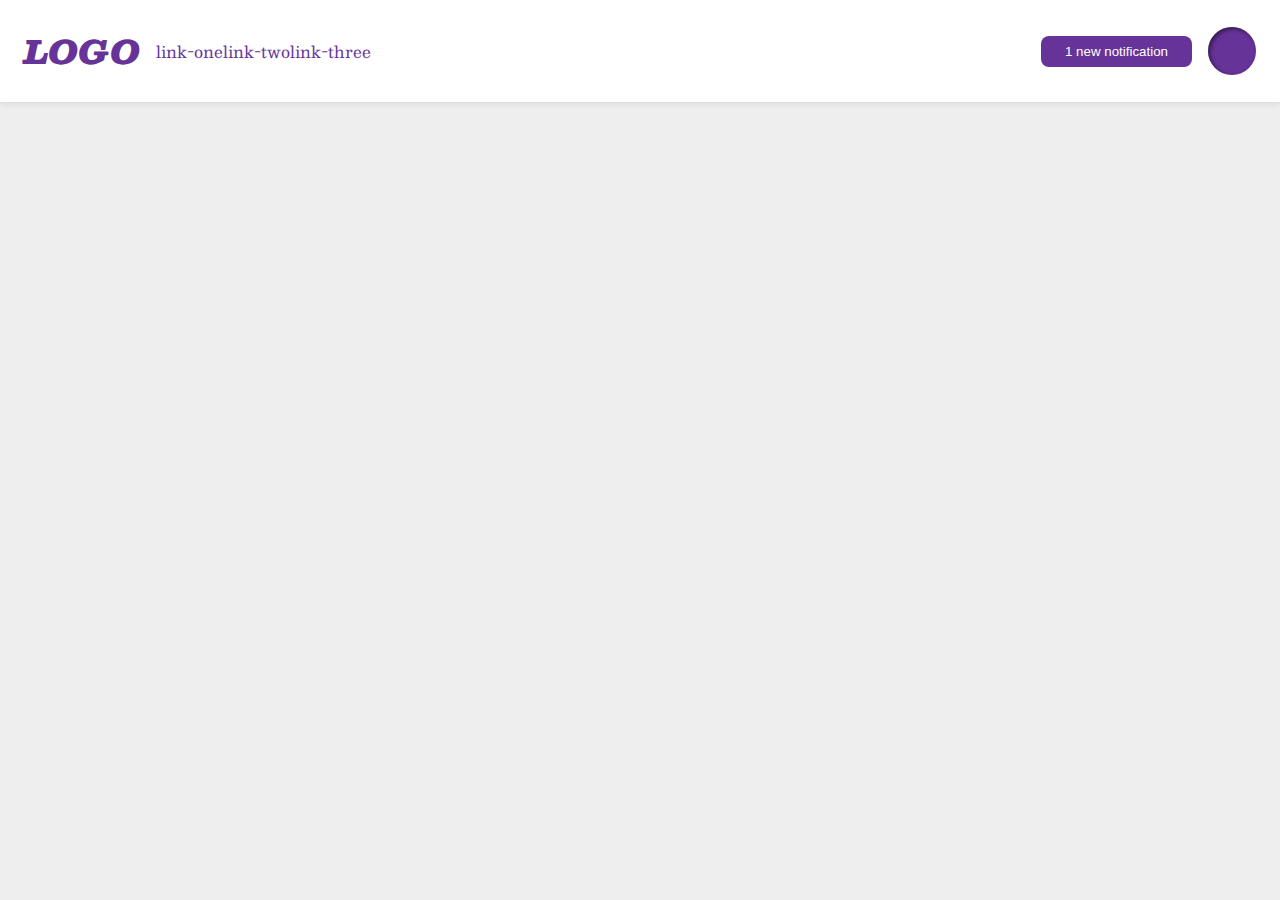
<file: flex/03-flex-header-2/index.html>
<!DOCTYPE html>
<html lang="en">
  <head>
    <meta charset="UTF-8">
    <meta http-equiv="X-UA-Compatible" content="IE=edge">
    <meta name="viewport" content="width=device-width, initial-scale=1.0">
    <title>Flex Header 2</title>
    <link rel="stylesheet" href="style.css">
  </head>
  <body>
    <div class="header">
      <div class="left">
        <div class="logo">
          LOGO
        </div>
        <ul class="links">
          <li><a href="google.com">link-one</a></li>
          <li><a href="google.com">link-two</a></li>
          <li><a href="google.com">link-three</a></li>
        </ul>
      </div>
      <div class="right">
        <button class="notifications">
          1 new notification
        </button>
        <div class="profile-image"></div>
    </div>
  </body>
</html>
</file>
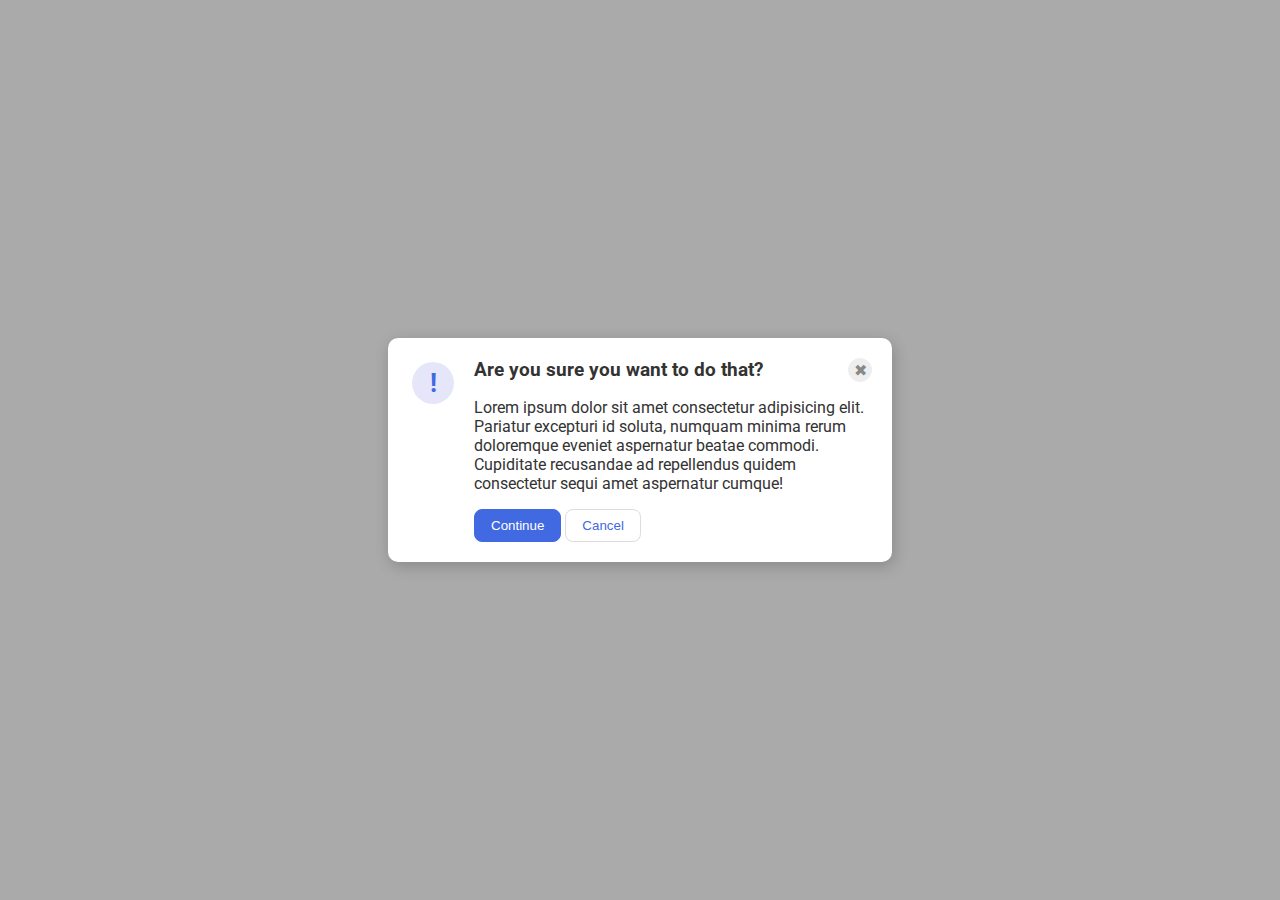
<file: flex/05-flex-modal/index.html>
<!DOCTYPE html>
<html lang="en">
  <head>
    <meta charset="UTF-8">
    <meta http-equiv="X-UA-Compatible" content="IE=edge">
    <meta name="viewport" content="width=device-width, initial-scale=1.0">
    <link rel="stylesheet" href="style.css">
    <title>Modal</title>
  </head>
  <body>
    <div class="modal">
      <div class="left">
        <div class="icon">!</div>
      </div>
      <div class="right">
        <div class="top">
          <div class="header">Are you sure you want to do that?</div>
          <button class="close-button">✖</button>
        </div>
        <div class="text">Lorem ipsum dolor sit amet consectetur adipisicing elit. Pariatur excepturi id soluta, numquam minima rerum doloremque eveniet aspernatur beatae commodi. Cupiditate recusandae ad repellendus quidem consectetur sequi amet aspernatur cumque!</div>
        <div class="bottom">
          <button class="continue">Continue</button>
          <button class="cancel">Cancel</button>
        </div>
    </div>
  </body>
</html>
</file>
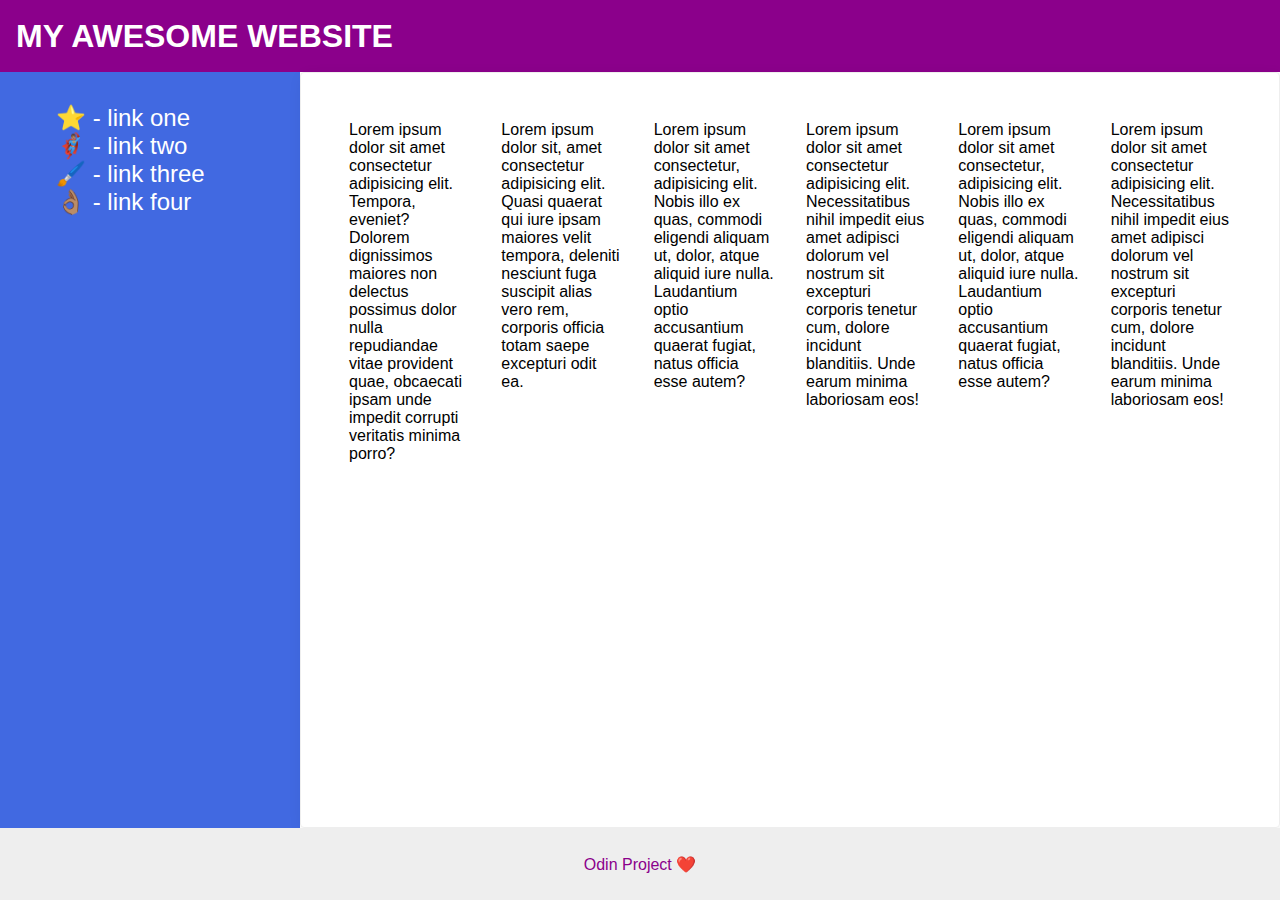
<file: flex/07-flex-layout-2/index.html>
<!DOCTYPE html>
<html lang="en">
  <head>
    <meta charset="UTF-8">
    <meta http-equiv="X-UA-Compatible" content="IE=edge">
    <meta name="viewport" content="width=device-width, initial-scale=1.0">
    <title>The Holy Grail</title>
    <link rel="stylesheet" href="style.css">
  </head>
  <body class="page_format">
    <div class="header">
        MY AWESOME WEBSITE
    </div>
   
   <div class = "content"> 
      <div class="sidebar">
        <ul>
          <li><a href="#">⭐ - link one</a></li>
          <li><a href="#">🦸🏽‍♂️ - link two</a></li>
          <li><a href="#">🖌️ - link three</a></li>
          <li><a href="#">👌🏽 - link four</a></li>
        </ul>
      </div>

      <div class="cards">
        <div class="card">Lorem ipsum dolor sit amet consectetur adipisicing elit. Tempora, eveniet? Dolorem dignissimos maiores non delectus possimus dolor nulla repudiandae vitae provident quae, obcaecati ipsam unde impedit corrupti veritatis minima porro?</div>
        <div class="card">Lorem ipsum dolor sit, amet consectetur adipisicing elit. Quasi quaerat qui iure ipsam maiores velit tempora, deleniti nesciunt fuga suscipit alias vero rem, corporis officia totam saepe excepturi odit ea.</div>
        <div class="card">Lorem ipsum dolor sit amet consectetur, adipisicing elit. Nobis illo ex quas, commodi eligendi aliquam ut, dolor, atque aliquid iure nulla. Laudantium optio accusantium quaerat fugiat, natus officia esse autem?</div>
        <div class="card">Lorem ipsum dolor sit amet consectetur adipisicing elit. Necessitatibus nihil impedit eius amet adipisci dolorum vel nostrum sit excepturi corporis tenetur cum, dolore incidunt blanditiis. Unde earum minima laboriosam eos!</div>
        <div class="card">Lorem ipsum dolor sit amet consectetur, adipisicing elit. Nobis illo ex quas, commodi eligendi aliquam ut, dolor, atque aliquid iure nulla. Laudantium optio accusantium quaerat fugiat, natus officia esse autem?</div>
        <div class="card">Lorem ipsum dolor sit amet consectetur adipisicing elit. Necessitatibus nihil impedit eius amet adipisci dolorum vel nostrum sit excepturi corporis tenetur cum, dolore incidunt blanditiis. Unde earum minima laboriosam eos!</div>
      </div>
     </div>

    <div class="footer">
      Odin Project ❤️
    </div>
  </body>
</html>
</file>
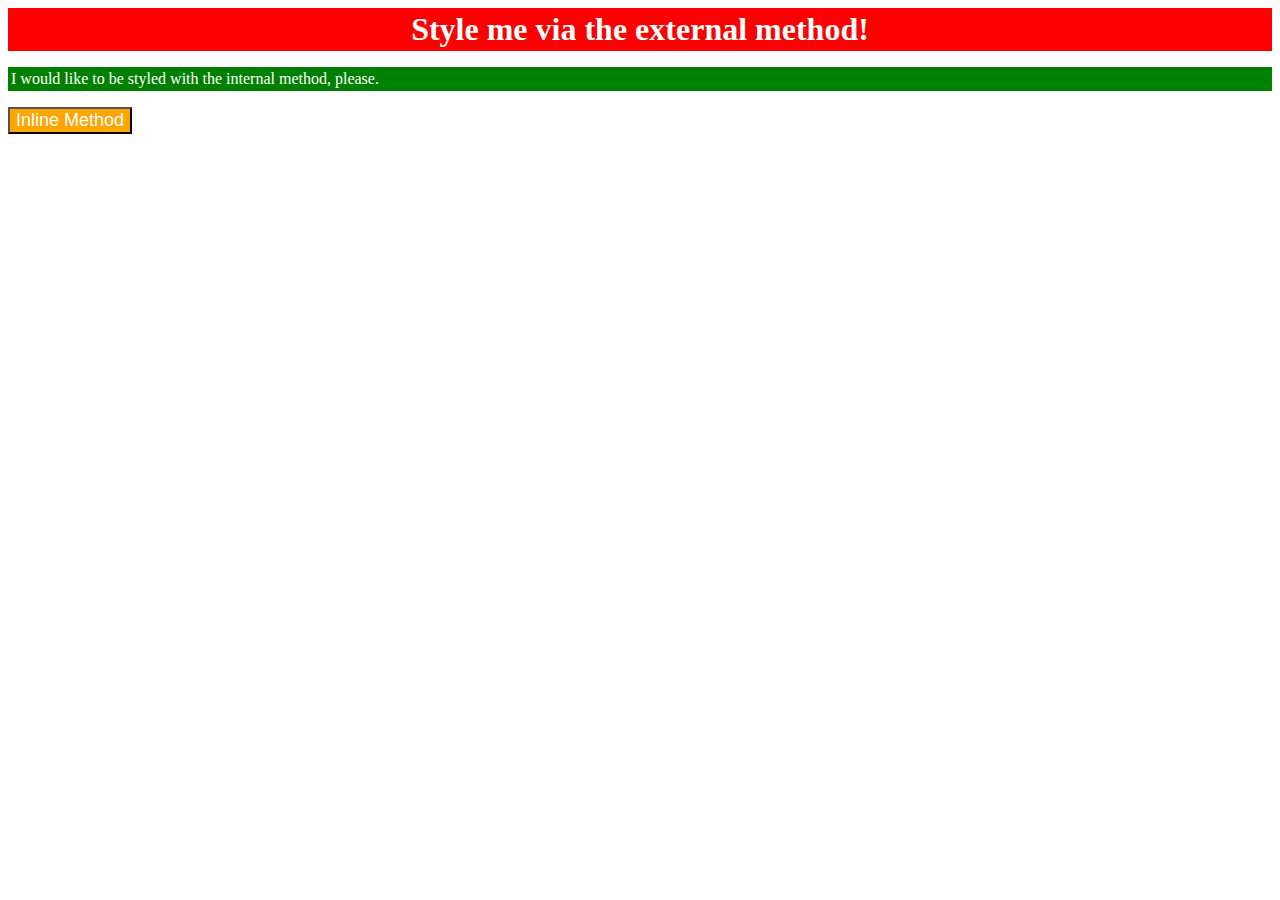
<file: foundations/01-css-methods/index.html>
<!DOCTYPE html>
<html lang="en">
  <head>
    <meta charset="UTF-8">
    <meta http-equiv="X-UA-Compatible" content="IE=edge">
    <meta name="viewport" content="width=device-width, initial-scale=1.0">
    <title>Methods for Adding CSS</title>
    <link rel="stylesheet" href="styles.css" />
    <style>
      p {
          background-color: green;
          font-size: 18;
          color: white;
          padding: 3px;
        }
    </style>
  </head>
  <body>
    <div>Style me via the external method!</div>
    <p>I would like to be styled with the internal method, please.</p>
    <button style="color:white; background-color: orange; font-size: 18px;">Inline Method</button>
  </body>
</html>
</file>
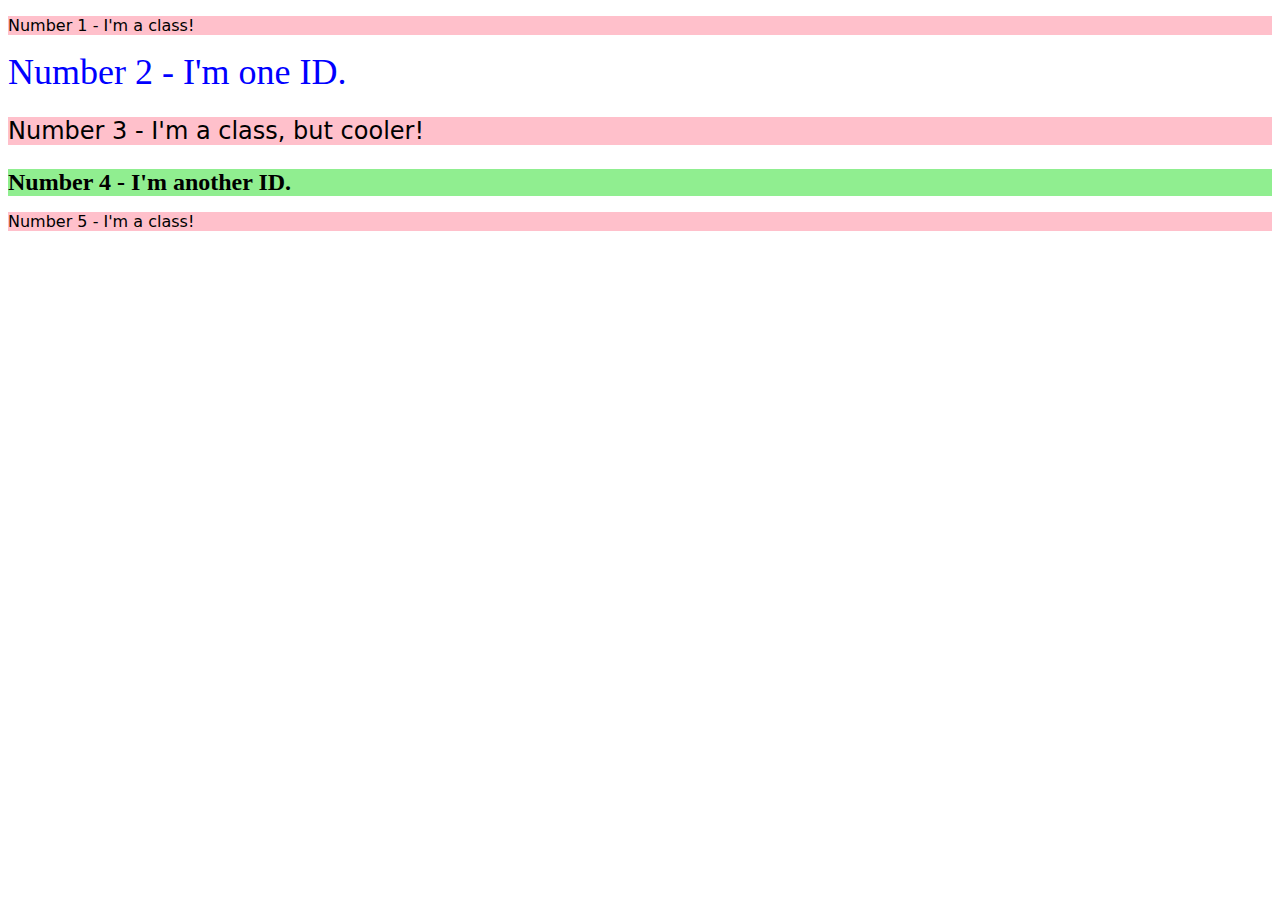
<file: foundations/02-class-id-selectors/index.html>
<!DOCTYPE html>
<html lang="en">
  <head>
    <meta charset="UTF-8">
    <meta http-equiv="X-UA-Compatible" content="IE=edge">
    <meta name="viewport" content="width=device-width, initial-scale=1.0">
    <title>Class and ID Selectors</title>
    <link rel="stylesheet" href="styles.css">
  </head>
  <body>
    <p class="odd">Number 1 - I'm a class!</p>
    <div id="elem_2">Number 2 - I'm one ID.</div>
    <p class="odd" id="elem_3">Number 3 - I'm a class, but cooler!</p>
    <div id="elem_4">Number 4 - I'm another ID.</div>
    <p class="odd">Number 5 - I'm a class!</p>
  </body>
</html>
</file>
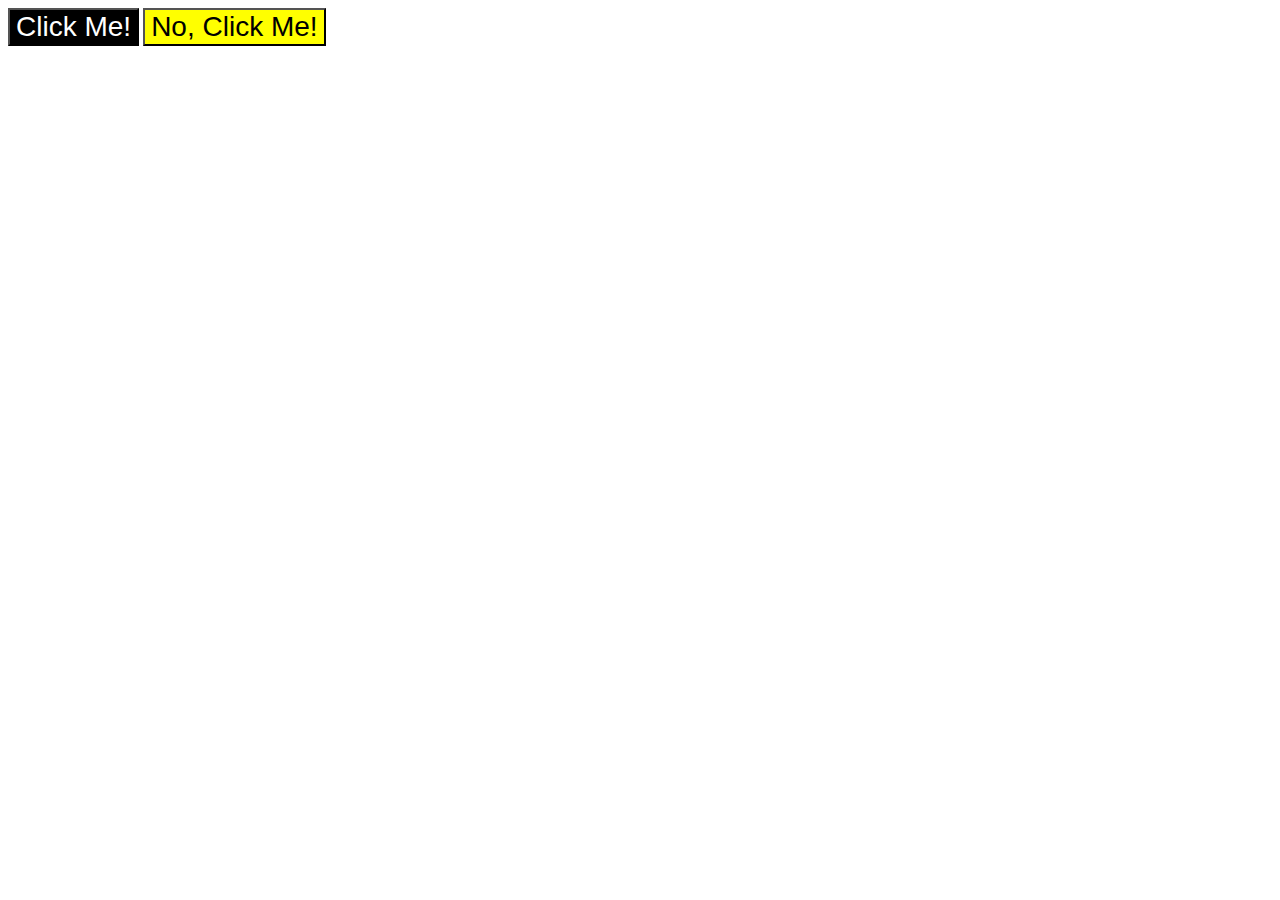
<file: foundations/03-grouping-selectors/index.html>
<!DOCTYPE html>
<html lang="en">
  <head>
    <meta charset="UTF-8">
    <meta http-equiv="X-UA-Compatible" content="IE=edge">
    <meta name="viewport" content="width=device-width, initial-scale=1.0">
    <title>Grouping Selectors</title>
    <link rel="stylesheet" href="style.css">
  </head>
  <body>
    <button class="button_1">Click Me!</button>
    <button class="button_2">No, Click Me!</button>
  </body>
</html>
</file>
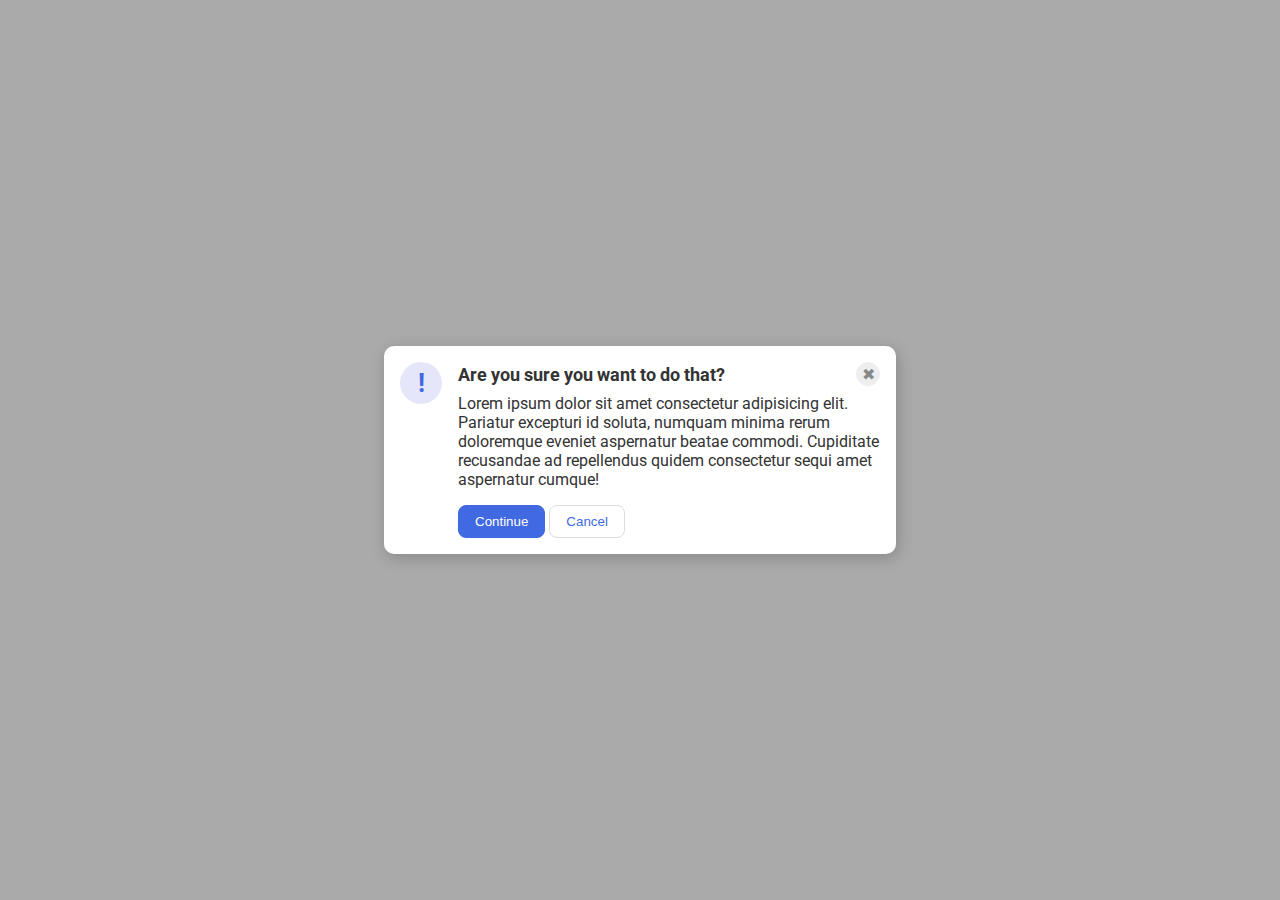
<file: flex/05-flex-modal/solution/solution.html>
<!DOCTYPE html>
<html lang="en">
  <head>
    <meta charset="UTF-8">
    <meta http-equiv="X-UA-Compatible" content="IE=edge">
    <meta name="viewport" content="width=device-width, initial-scale=1.0">
    <link rel="stylesheet" href="solution.css">
    <title>Modal</title>
  </head>
  <body>
    <div class="modal">
      <div class="icon">!</div>
      <!-- additional container used here -->
      <div class="container">
        <!-- header div was moved to encompass the close button as well -->
        <div class="header">Are you sure you want to do that?
          <button class="close-button">✖</button>
        </div>
        <div class="text">Lorem ipsum dolor sit amet consectetur adipisicing elit. Pariatur excepturi id soluta, numquam minima rerum doloremque eveniet aspernatur beatae commodi. Cupiditate recusandae ad repellendus quidem consectetur sequi amet aspernatur cumque!</div>
        <button class="continue">Continue</button>
        <button class="cancel">Cancel</button>
      </div>
    </div>
  </body>
</html>
</file>
<file: flex/03-flex-header-2/style.css>
/* this is some magical font-importing.  
you'll learn about it later. */
@import url('https://fonts.googleapis.com/css2?family=Besley:ital,wght@0,400;1,900&display=swap');

body {
  margin: 0;
  background: #eee;
  font-family: Besley, serif;
}

.header {
  display: flex;
  justify-content: space-between;
  flex: 1;
  align-items: center;
  background: white;
  border-bottom: 1px solid #ddd;
  box-shadow: 0 0 8px rgba(0,0,0,.1);
  padding: 8px;
}

.left {
  display: flex;
  justify-content: space-between;
  align-items: center;
}

.right {
  display: flex;
  justify-content: space-between;
  align-items: center;
}

.profile-image {
  display: flex;
  justify-content: space-between;
  align-items: center;
  background: rebeccapurple;
  box-shadow: inset 2px 2px 4px rgba(0,0,0,.5);
  border-radius: 50%;
  width: 48px;
  height: 48px;
  margin: 16px;
}

.logo {
  display: flex;
  justify-content: space-between;
  align-items: center;
  color: rebeccapurple;
  font-size: 32px;
  font-weight: 900;
  font-style: italic;
  padding: 16px;
}

button {
  display: flex;
  justify-content: space-between;
  align-items: center;
  border: none;
  border-radius: 8px;
  background: rebeccapurple;
  color: white;
  padding: 8px 24px;
}

a {
  display: flex;
  justify-content: space-between;
  align-items: center;
  /* this removes the line under our links */
  text-decoration: none;
  color: rebeccapurple;
}

ul {
  display: flex;
  justify-content: space-between;
  align-items: center;
  list-style-type: none;
  padding: 0;
}
</file>
<file: flex/05-flex-modal/style.css>
@import url('https://fonts.googleapis.com/css2?family=Roboto:wght@400;700&display=swap');

html, body {
  height: 100%;
}

body {
  font-family: Roboto, sans-serif;
  margin: 0;
  background: #aaa;
  color: #333;
  /* I'll give you this one for free lol */
  display: flex;
  flex-direction: column;
  align-items: center;
  justify-content: center;
}

.modal {
  display: flex;
  background: white;
  width: 480px;
  border-radius: 10px;
  box-shadow: 2px 4px 16px rgba(0,0,0,.2);
  padding: 12px;
}

.left{
  padding: 12px;
}

.top {
  display: flex;
  justify-content: space-between;
  font-weight: bold;
  font-size: larger;
  padding: 8px;
}

.text{
  padding: 8px;
}

.bottom{
  padding: 8px;
}

.icon {
  color: royalblue;
  font-size: 26px;
  font-weight: 700;
  background: lavender;
  width: 42px;
  height: 42px;
  border-radius: 50%;
  display: flex;
  align-items: center;
  justify-content: center;
}

.close-button {
  background: #eee;
  border-radius: 50%;
  color: #888;
  font-weight: 400;
  font-size: 16px;
  height: 24px;
  width: 24px;
  display: flex;
  align-items: center;
  justify-content: center;
  border: 1px solid #eee;
  padding: 0;
}

button {
  cursor: pointer;
  padding: 8px 16px;
  border-radius: 8px;
}

button.continue {
  background: royalblue;
  border: 1px solid royalblue;
  color: white;
}

button.cancel {
  background: white;
  border: 1px solid #ddd;
  color: royalblue;
}
</file>
<file: flex/07-flex-layout-2/style.css>
body {
  font-family: -apple-system, BlinkMacSystemFont, 'Segoe UI', Roboto, Oxygen, Ubuntu, Cantarell, 'Open Sans', 'Helvetica Neue', sans-serif;
  margin: 0;
  min-height: 100vh;
}

.header {
  display: flex;
  align-items: center;
  height: 72px;
  background: darkmagenta;
  color: white;
  font-size: 32px;
  padding-left: 16px;
  font-weight: 900;
}

.footer {
  display: flex;
  flex-direction: column;
  justify-content: center;
  align-items: center;
  height: 72px;
  background: #eee;
  color: darkmagenta;
}

.sidebar {
  display: flex;
  width: 300px;
  flex-basis: 300px;
  padding: 16px;
  white-space: nowrap;
  background: royalblue;
  box-sizing: border-box;
}

/*###################################################################################################*/

.page_format {
  display: flex;
  flex-direction: column;
  align-items: stretch;
  flex-grow: 1;
}

.cards {
  display: flex;
  flex-wrap: wrap;
  align-content: start;
  border: 1px solid #eee;
  box-shadow: 2px 4px 16px rgba(0,0,0,.06);
  border-radius: 4px;
  padding: 32px;
  flex: 1;
}

.content {
  display: flex;
  flex: 1;
}

.card {
  display: flex;
  flex-wrap: wrap;
  align-content: start;
  flex-basis: auto;
  height: 200;
  width: 400px;
  flex: 1;
  justify-content: space-between;
  padding: 16px;
}

a {
  font-size: 24px;
  color: white;
}
a:visited, a:link, a:hover, a:active {
  text-decoration: none;
}

ul {
  list-style-type: none;
}
</file>
<file: foundations/01-css-methods/styles.css>
/*Styles.css*/

div {
    background-color:red;
    font-size: 32px;
    font-weight: bold;
    color: white;
    padding: 3px;
    text-align: center;
}
</file>
<file: foundations/02-class-id-selectors/styles.css>
/*Styles.css*/

.odd {
    background-color: pink;
    font-family: verdana, "DejaVu Sans", Sans-serif;
}

#elem_2{
        color: blue;
        font-size: 36px;
}

#elem_3{
        font-size: 24px;
}

#elem_4{
        background-color: lightgreen;
        font-size: 24px;
        font-weight: bold;
}
</file>
<file: foundations/03-grouping-selectors/style.css>
.button_1,
.button_2 {
    font-size: 28px;
    font-family: Helvetica, "Times New Roman", sans-serif;
}

.button_1{
    background-color: black;
    color: white;
}

.button_2{
    background-color: yellow;
}
</file>
<file: flex/05-flex-modal/solution/solution.css>
@import url('https://fonts.googleapis.com/css2?family=Roboto:wght@400;700&display=swap');

html, body {
  height: 100%;
}

body {
  font-family: Roboto, sans-serif;
  margin: 0;
  background: #aaa;
  color: #333;
  /* I'll give you this one for free */
  display: flex;
  align-items: center;
  justify-content: center;
}

.modal {
  background: white;
  width: 480px;
  border-radius: 10px;
  box-shadow: 2px 4px 16px rgba(0,0,0,.2);
}

.icon {
  color: royalblue;
  font-size: 26px;
  font-weight: 700;
  background: lavender;
  width: 42px;
  height: 42px;
  border-radius: 50%;
  display: flex;
  align-items: center;
  justify-content: center;
}

.close-button {
  background: #eee;
  border-radius: 50%;
  color: #888;
  font-weight: 400;
  font-size: 16px;
  height: 24px;
  width: 24px;
  display: flex;
  align-items: center;
  justify-content: center;
  border: 1px solid #eee;
  padding: 0;
}

button {
  cursor: pointer;
  padding: 8px 16px;
  border-radius: 8px;
}

button.continue {
  background: royalblue;
  border: 1px solid royalblue;
  color: white;
}

button.cancel {
  background: white;
  border: 1px solid #ddd;
  color: royalblue;
}

/* SOLUTION: */

.modal {
  display: flex;
  gap: 16px;
  padding: 16px;
}

.icon {
  /* this keeps the icon from getting smashed by the text */
  flex-shrink: 0;
}
/* header container should be wrapped around the button element as well in order for flex style to work */
.header {
  display: flex;
  align-items: center;
  justify-content: space-between;
  font-size: 18px;
  font-weight: 700;
  margin-bottom: 8px;
}

.text {
  margin-bottom: 16px;
}
</file>
